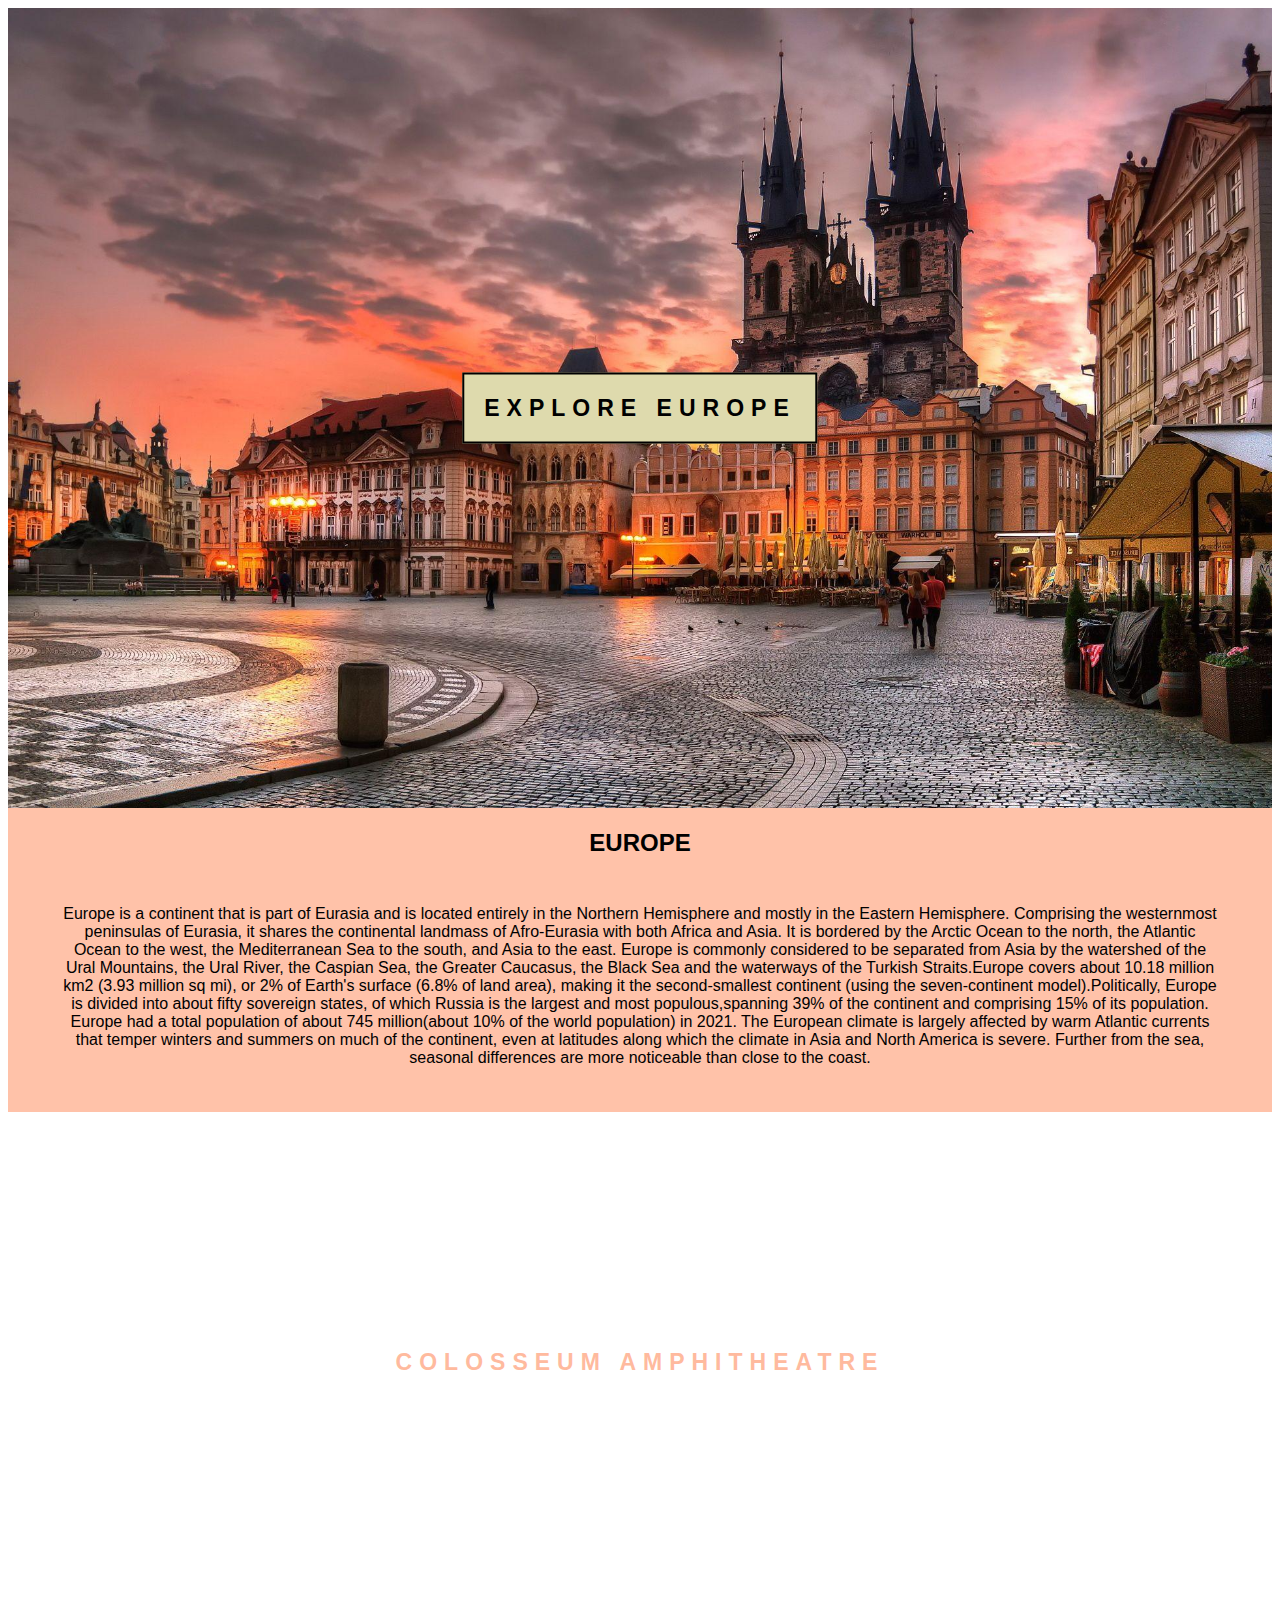
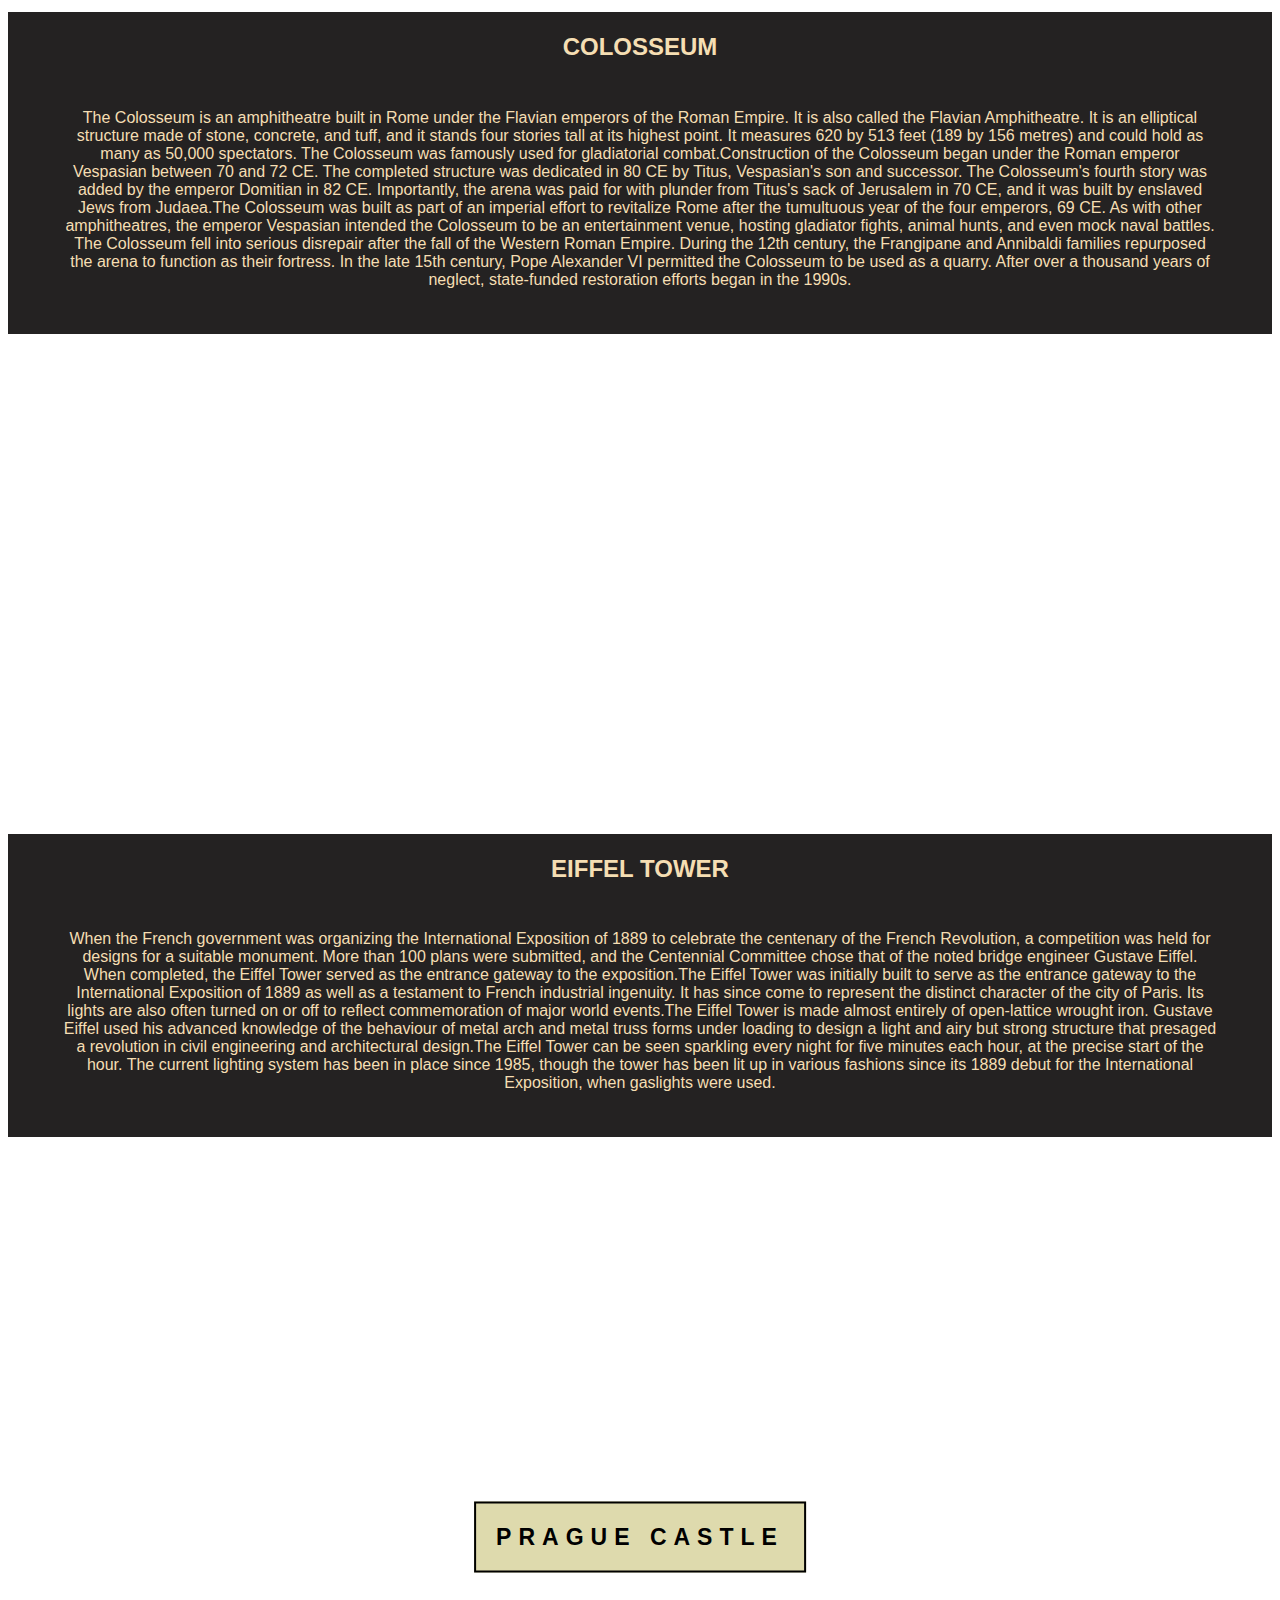
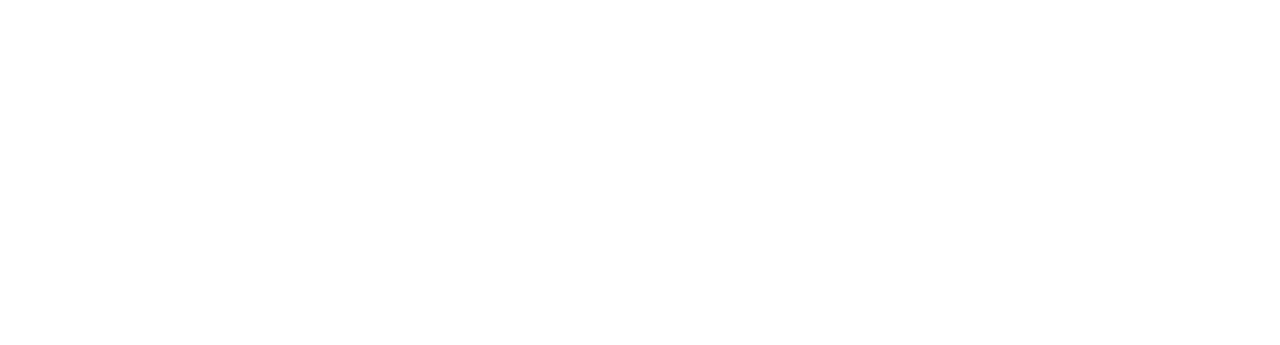
<file: index.html>
<!DOCTYPE html>
<html lang="en">

<head>
  <meta charset="UTF-8">
  <meta http-equiv="X-UA-Compatible" content="IE=edge">
  <meta name="viewport" content="width=device-width, initial-scale=1.0">
  <title>Document</title>
  <link rel="stylesheet" href="/style/style.css">
</head>

<body>
  <div class="container1">
    <div class="box-1">
      <div class="text-1">
        EXPLORE EUROPE
      </div>
    </div>
  </div>
  <section class="light">
    <h2>EUROPE</h2>
    <p>Europe is a continent that is part of Eurasia and is located entirely in the Northern Hemisphere and
      mostly in the Eastern Hemisphere. Comprising the westernmost peninsulas of Eurasia, it shares the continental
      landmass of Afro-Eurasia with both Africa and Asia. It is bordered by the Arctic Ocean to the north, the Atlantic
      Ocean to the west, the Mediterranean Sea to the south, and Asia to the east. Europe is commonly considered to be
      separated from Asia by the watershed of the Ural Mountains, the Ural River, the Caspian Sea, the Greater Caucasus,
      the Black Sea and the waterways of the Turkish Straits.Europe covers about 10.18 million km2 (3.93 million sq mi),
      or 2% of Earth's surface (6.8% of land area), making it the second-smallest continent (using the seven-continent
      model).Politically, Europe is divided into about fifty sovereign states, of which Russia is the largest and most
      populous,spanning 39% of the continent and comprising 15% of its population. Europe had a total population of
      about 745 million(about 10% of the world population) in 2021. The European climate is largely affected by warm
      Atlantic currents that temper winters and summers on much of the continent, even at latitudes along which the
      climate in Asia and North America is severe. Further from the sea, seasonal differences are more noticeable than
      close to the coast.
    </p>
  </section>
  <div class="container2">
    <div class="box-1">
      <div class="text-2">
        COLOSSEUM AMPHITHEATRE
      </div>
    </div>
  </div>
  <section class="dark">
    <h2>COLOSSEUM</h2>
    <p>The Colosseum is an amphitheatre built in Rome under the Flavian emperors of the Roman Empire. It is also called
      the Flavian Amphitheatre. It is an elliptical structure made of stone, concrete, and tuff, and it stands four
      stories tall at its highest point. It measures 620 by 513 feet (189 by 156 metres) and could hold as many as
      50,000 spectators. The Colosseum was famously used for gladiatorial combat.Construction of the Colosseum began
      under the Roman emperor Vespasian between 70 and 72 CE. The completed structure was dedicated in 80 CE by Titus,
      Vespasian's son and successor. The Colosseum's fourth story was added by the emperor Domitian in 82 CE.
      Importantly, the arena was paid for with plunder from Titus's sack of Jerusalem in 70 CE, and it was built by
      enslaved Jews from Judaea.The Colosseum was built as part of an imperial effort to revitalize Rome after the
      tumultuous year of the four emperors, 69 CE. As with other amphitheatres, the emperor Vespasian intended the
      Colosseum to be an entertainment venue, hosting gladiator fights, animal hunts, and even mock naval battles.
      The Colosseum fell into serious disrepair after the fall of the Western Roman Empire. During the 12th century, the
      Frangipane and Annibaldi families repurposed the arena to function as their fortress. In the late 15th century,
      Pope Alexander VI permitted the Colosseum to be used as a quarry. After over a thousand years of neglect,
      state-funded restoration efforts began in the 1990s.
    </p>
  </section>
  <div class="container3">
    <div class="box-1">
      <div class="text-3">
        WONDERFUL PARIS
      </div>
    </div>
  </div>
  <section class="dark">
    <h2>EIFFEL TOWER</h2>
    <p>When the French government was organizing the International Exposition of 1889 to celebrate the centenary of the
      French Revolution, a competition was held for designs for a suitable monument. More than 100 plans were submitted,
      and the Centennial Committee chose that of the noted bridge engineer Gustave Eiffel. When completed, the Eiffel
      Tower served as the entrance gateway to the exposition.The Eiffel Tower was initially built to serve as the
      entrance gateway to the International Exposition of 1889 as well as a testament to French industrial ingenuity. It
      has since come to represent the distinct character of the city of Paris. Its lights are also often turned on or
      off to reflect commemoration of major world events.The Eiffel Tower is made almost entirely of open-lattice
      wrought iron. Gustave Eiffel used his advanced knowledge of the behaviour of metal arch and metal truss forms
      under loading to design a light and airy but strong structure that presaged a revolution in civil engineering and
      architectural design.The Eiffel Tower can be seen sparkling every night for five minutes each hour, at the precise
      start of the hour. The current lighting system has been in place since 1985, though the tower has been lit up in
      various fashions since its 1889 debut for the International Exposition, when gaslights were used.
    </p>
  </section>
  <div class="container1">
    <div class="box-1">
      <div class="text-1">
        PRAGUE CASTLE
      </div>
    </div>
  </div>

</body>

</html>
</file>
<file: style/style.css>
body {
    height: 100%;

  }
  p{
    padding: 28px 53px;
  }
  .container1 {
    background: url(/images/1.jpg) no-repeat center center /cover;
    height: 800px;
    position: relative;
    width: 100%;
    background-attachment: fixed;
  }

  .box-1 {
    display: block;
    width: auto;
    position: absolute;
    top: 50%;
    left: 50%;
    transform: translate(-50%, -50%);
  }
  .text-1 , .text-2 , .text-3 {
    display: block;
    text-align: center;
    padding: 20px;
    font-size: 23px;
    font-family: Arial, Helvetica, sans-serif;
    letter-spacing: 7px;
    width: max-content;
    font-weight: bolder;
  }
  .text-1 {
    border: 2px solid black;
    background-color: #dedaad;

  }
  .light{
    background-color:rgb(255, 194, 169);
    text-align: center;
    margin: 0px;
    padding: 1px;
    font-size: 16px;
    font-family:"Lato", sans-serif;
  }

  .container2{
    background: url(/images/2.jpg) no-repeat center center /cover;
    position: relative;
    height: 500px;
    width: 100%;
    background-attachment: fixed;
  }
  .text-2{
    color: rgb(255 186 158);
    
  }
  .dark{
    background-color:rgb(36, 34, 34);
    color: wheat;
    text-align: center;
    margin: 0px;
    padding: 1px;
    font-size: 16px;
    font-family:"Lato", sans-serif;
  }
  .container3{
    background: url(/images/3.webp) no-repeat center center /cover;
    position: relative;
    height: 500px;
    width: 100%;
    background-attachment: fixed;
  }
  .text-3{
    color: white;
  }
</file>
